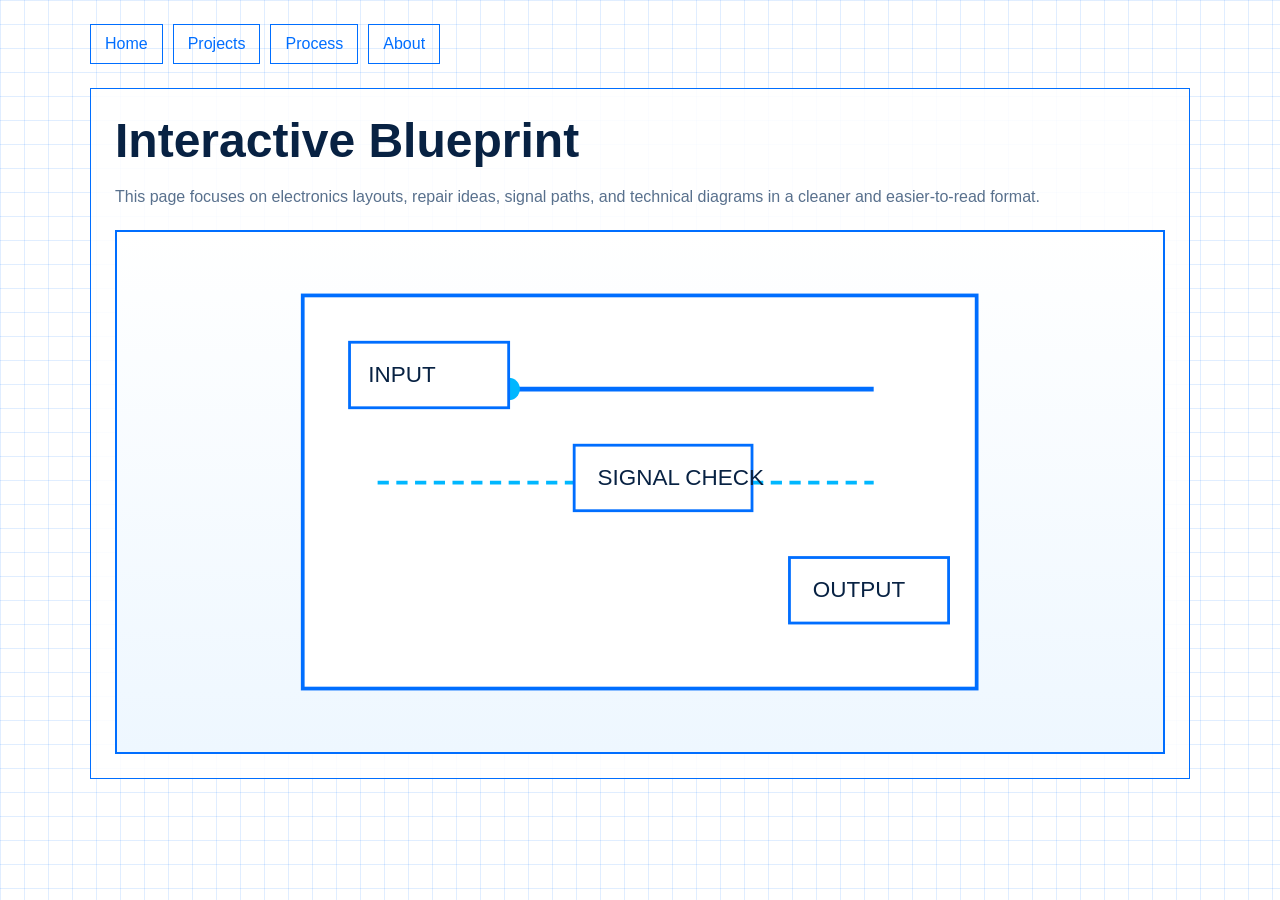
<file: blueprint/index.html>
<!DOCTYPE html><html lang='en'><head><meta charset='UTF-8'><meta name='viewport' content='width=device-width,initial-scale=1.0'><title>Karime F | Blueprint</title><style>body{font-family:Arial,sans-serif;background:#fff;color:#082243;margin:0;padding:24px;background-image:linear-gradient(rgba(0,110,255,.12) 1px,transparent 1px),linear-gradient(90deg,rgba(0,110,255,.12) 1px,transparent 1px);background-size:24px 24px}a{color:#006eff}.wrap{max-width:1100px;margin:auto}.card{border:1px solid #006eff;padding:24px;background:#ffffffdd}.nav{display:flex;gap:10px;flex-wrap:wrap;margin-bottom:24px}.btn{padding:10px 14px;border:1px solid #006eff;text-decoration:none}.blueprint{margin-top:20px;height:520px;border:2px solid #006eff;display:grid;place-items:center;background:linear-gradient(180deg,#fff,#eef7ff)}h1{font-size:3rem;margin:0 0 12px}.small{color:#58708d;line-height:1.6}</style></head><body><div class='wrap'><div class='nav'><a class='btn' href='../'>Home</a><a class='btn' href='../projects/'>Projects</a><a class='btn' href='../process/'>Process</a><a class='btn' href='../about/'>About</a></div><div class='card'><h1>Interactive Blueprint</h1><p class='small'>This page focuses on electronics layouts, repair ideas, signal paths, and technical diagrams in a cleaner and easier-to-read format.</p><div class='blueprint'><svg width='90%' height='90%' viewBox='0 0 800 500'><rect x='40' y='40' width='720' height='420' fill='white' stroke='#006eff' stroke-width='4'/><path d='M120 140 H650' stroke='#006eff' stroke-width='5'/><path d='M120 240 H650' stroke='#00b7ff' stroke-width='4' stroke-dasharray='12 8'/><circle cx='260' cy='140' r='12' fill='#00b7ff'/><circle cx='500' cy='240' r='12' fill='#9659ff'/><rect x='90' y='90' width='170' height='70' fill='white' stroke='#006eff' stroke-width='3'/><rect x='330' y='200' width='190' height='70' fill='white' stroke='#006eff' stroke-width='3'/><rect x='560' y='320' width='170' height='70' fill='white' stroke='#006eff' stroke-width='3'/><text x='110' y='132' fill='#082243' font-size='24'>INPUT</text><text x='355' y='242' fill='#082243' font-size='24'>SIGNAL CHECK</text><text x='585' y='362' fill='#082243' font-size='24'>OUTPUT</text></svg></div></div></div></body></html>
</file>
